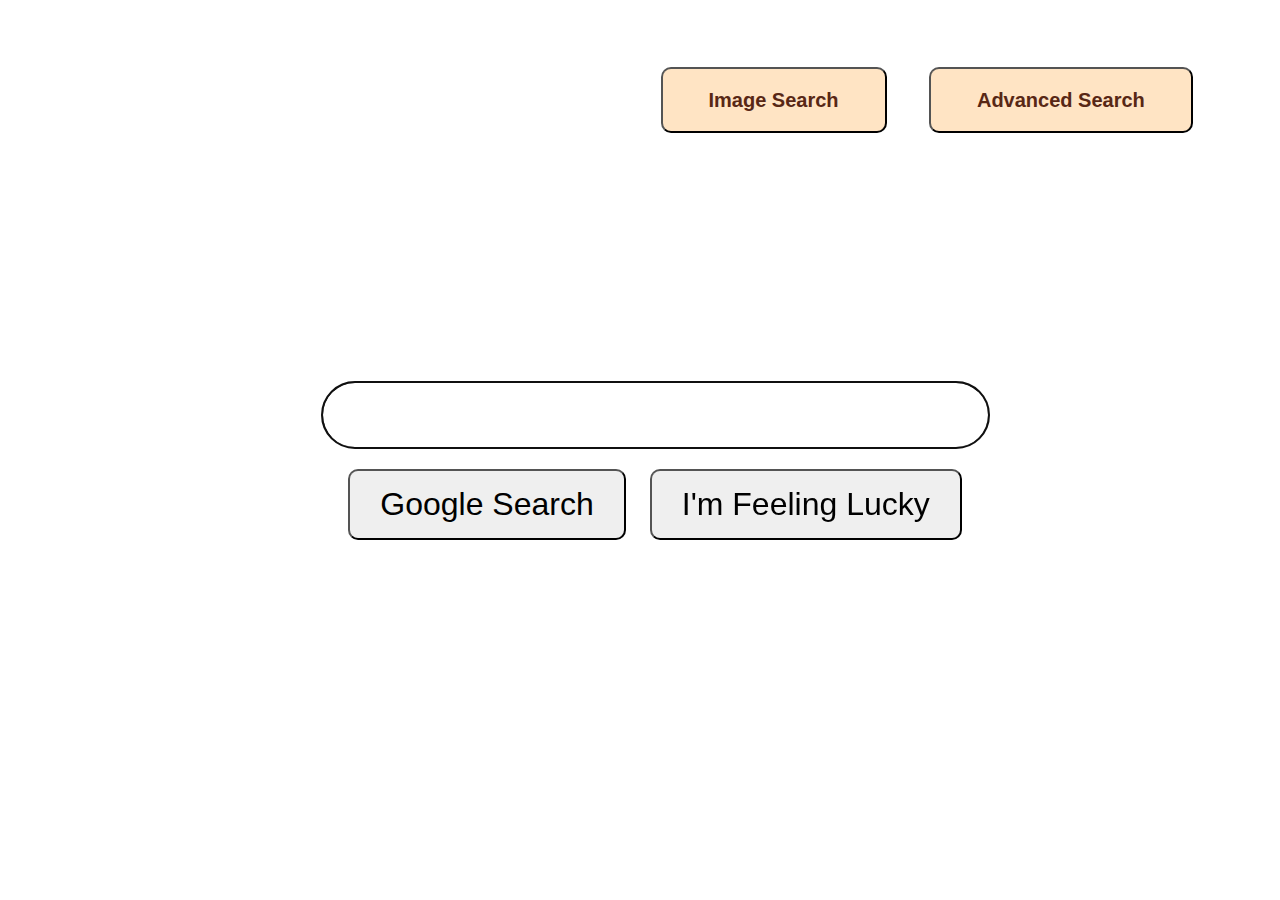
<file: index.html>
<!DOCTYPE html>
<html lang="en">
  <head>
    <title>Search</title>
    <link rel="stylesheet" href="style.css" />
  </head>
  <body>
    <nav>
      <button type="button">
        <a href="imageSearch.html">Image Search</a>
      </button>
      <button>
        <a href="advancedSearch.html">Advanced Search</a>
      </button>
    </nav>

    <form action="https://google.com/search">
      <input
        class="inputText"
        autofocus
        autocomplete="off"
        type="text"
        name="q"
      />
      <br />
      <input class="inputBtn" type="submit" value="Google Search" />
      <input
        class="inputBtn"
        type="submit"
        value="I'm Feeling Lucky"
        name="btnI"
      />
    </form>
  </body>
</html>
</file>
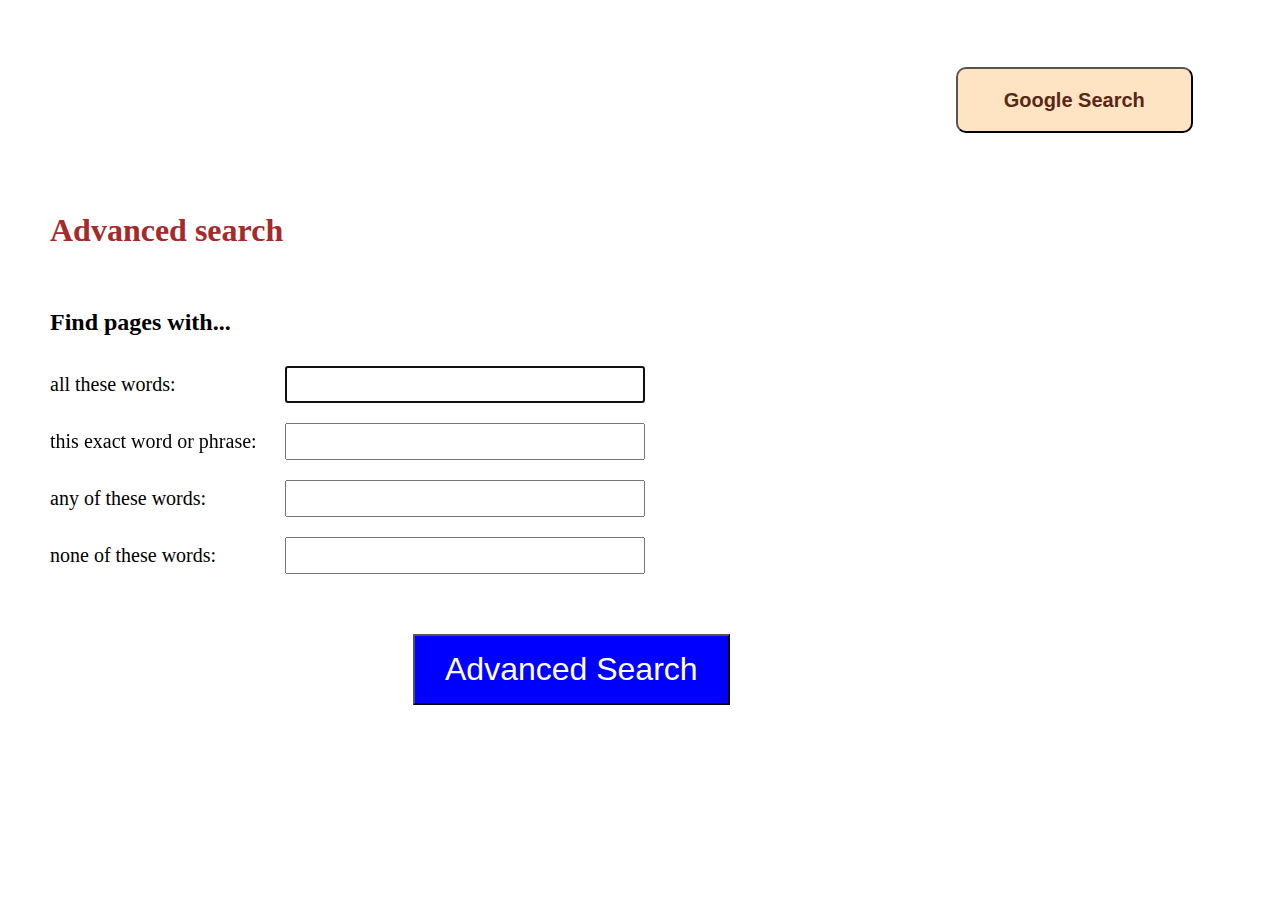
<file: advancedSearch.html>
<!DOCTYPE html>
<html lang="en">
  <head>
    <title>Advanced Search</title>
    <link rel="stylesheet" href="style.css" />
  </head>
  <body>
    <nav>
      <button type="button">
        <a href="index.html">Google Search</a>
      </button>
    </nav>
    <h1>Advanced search</h1>
    <form class="advancedForm" action="https://google.com/search">
      <h2>Find pages with...</h2>
      <div class="flex_container">
        <label class="label1"> all these words: </label>
        <input
          class="advanced_text advanced_text1"
          autofocus
          autocomplete="off"
          type="text"
          name="as_q"
        />
        <label class="label1"> this exact word or phrase: </label>
        <input
          class="advanced_text advanced_text1"
          autofocus
          autocomplete="off"
          type="text"
          name="as_epq"
        />
        <label class="label1"> any of these words: </label>
        <input
          class="advanced_text advanced_text1"
          autofocus
          autocomplete="off"
          type="text"
          name="as_oq"
        />
        <label class="label1"> none of these words: </label>
        <input
          class="advanced_text advanced_text1"
          autofocus
          autocomplete="off"
          type="text"
          name="as_eq"
        />
      </div>
      <input class="advanced_btn" type="submit" value="Advanced Search" />
    </form>
  </body>
</html>
</file>
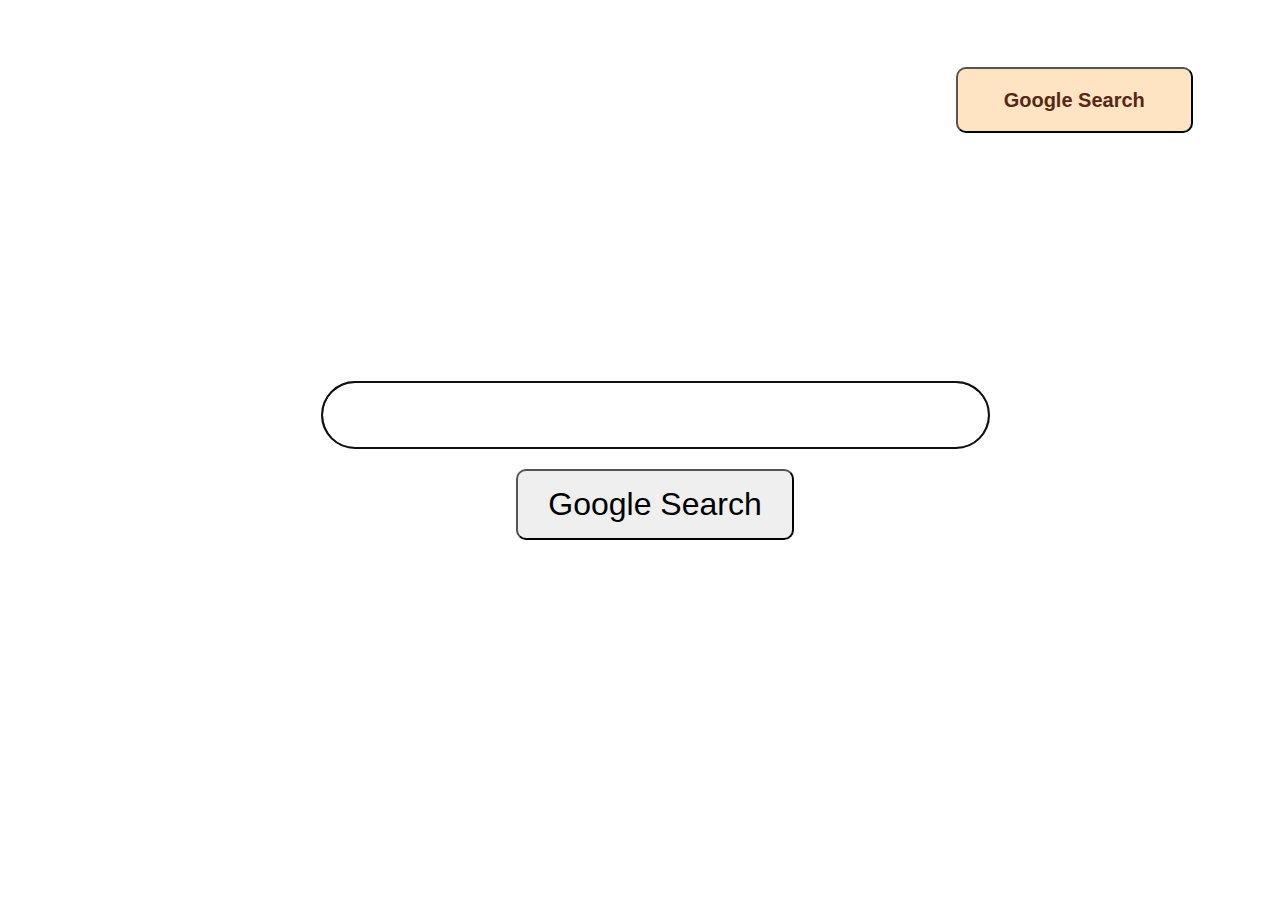
<file: imageSearch.html>
<!DOCTYPE html>
<html lang="en">
  <head>
    <title>Image Search</title>
    <link rel="stylesheet" href="style.css" />
  </head>
  <body>
    <nav>
      <button type="button">
        <a href="index.html">Google Search</a>
      </button>
    </nav>

    <form action="https:/www.google.com/search">
      <input
        class="inputText"
        autofocus
        autocomplete="off"
        type="text"
        name="q"
      />
      <br />
      <input class="inputBtn" type="submit" value="Google Search" />
      <input type="hidden" name="tbm" value="isch" />
    </form>
  </body>
</html>
</file>
<file: style.css>
body {
  margin: 20px;
}

nav {
  text-align: right;
  margin: 3rem;
}

nav > button {
  margin: 1.2rem;
  padding-block: 1.2rem;
  background-color: bisque;
  border-radius: 10px;
}

nav a {
  font-weight: bold;
  color: rgb(88, 39, 21);
  text-decoration: none;
  font-size: 20px;
  padding-inline: 2.5rem;
  padding-block: 1.1rem;
}

form {
  text-align: center;
  margin-left: 30px;
}

input {
  margin: 10px;
}

input[type="submit"] {
  padding-inline: 30px;
  padding-block: 15px;
  font-size: 2rem;
  cursor: pointer;
}

.advanced_text {
  font-size: 20px;
  padding: 5px;
  width: 25%;
}

label {
  font-size: 20px;
}

.advancedForm {
  text-align: left;
}

.inputText {
  border-radius: 50px;
  width: 50%;
  margin-top: 15%;
  font-size: 30px;
  padding-block: 15px;
  padding-inline: 30px;
}

.inputBtn {
  border-radius: 10px;
}

h1 {
  color: brown;
  margin-left: 30px;
  margin-block: 60px;
}

.advanced_btn {
  margin-left: 30%;
  margin-top: 50px;
  color: white;
  background-color: blue;
}

.flex_container {
  width: 50%;
  display: flex;
  justify-content: space-between;
  flex-wrap: wrap;
}

.label1 {
  flex: 35%;
  align-self: baseline;
}

.advanced_text1 {
  flex: 55%;
  align-self: baseline;
}
</file>
